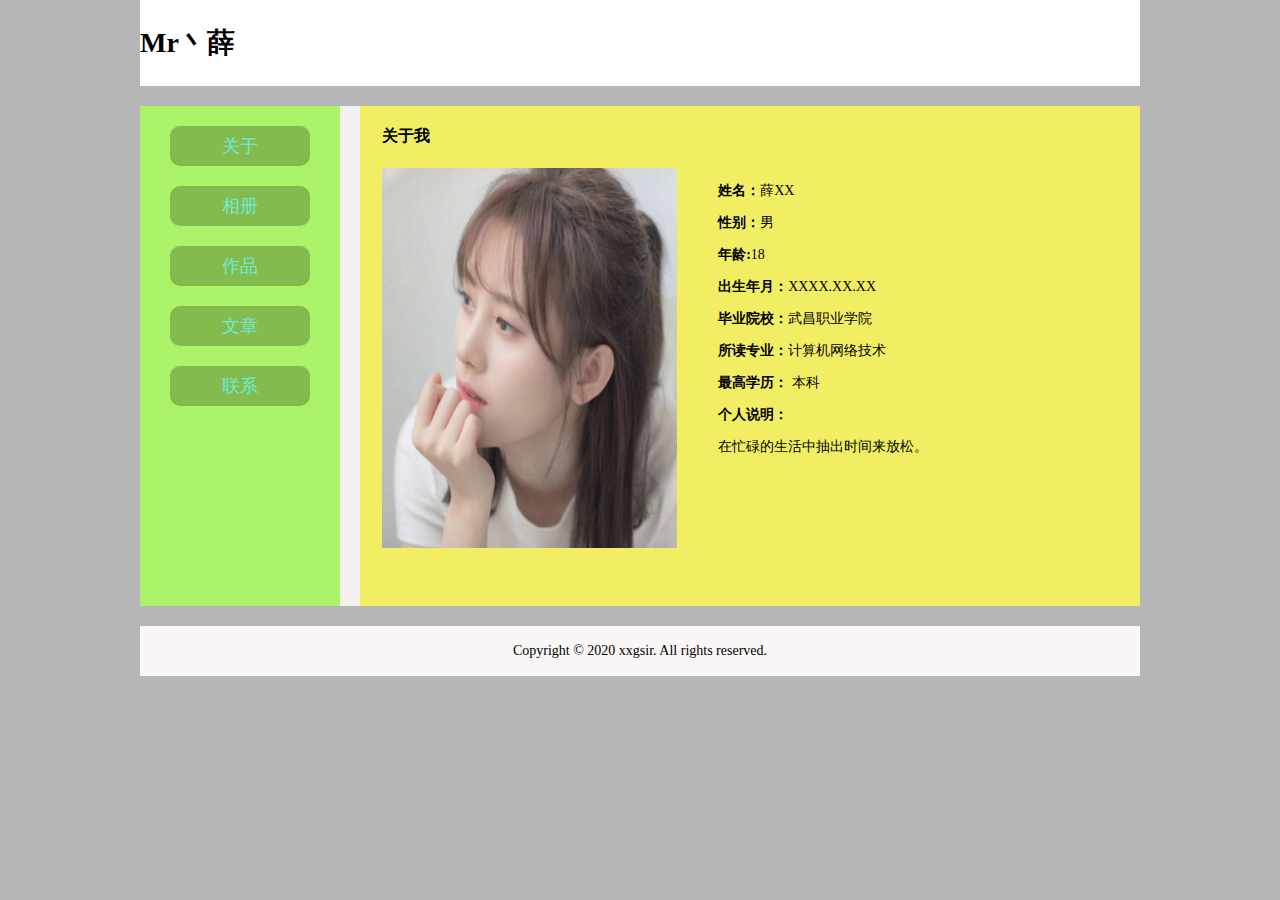
<file: index.html>
<!doctype html>
<html>
<head>
    <meta charset="utf-8">
    <title>Mr丶薛</title>
    <link href="style.css" rel="stylesheet" type="text/css">
</head>

<body>
<header class="header">
    <h1>Mr丶薛</h1>
</header>
<main class="main">
    <nav class="nvabar"><a href="about.html" target="iframe"> 关于</a>
        <a href="photo.html" target="iframe">相册</a>
        <a href="works.html" target="iframe">作品</a>
        <a href="article.html" target="iframe">文章</a>
        <a href="bbs.html" target="iframe">联系</a>
    </nav>
    <section class="section">
        <iframe src="about.html" name="iframe"></iframe>
    </section>
</main>
<footer class="footer">
    <p>Copyright © 2020 xxgsir. All rights reserved.</p>
</footer>
</body>
</html>
</file>
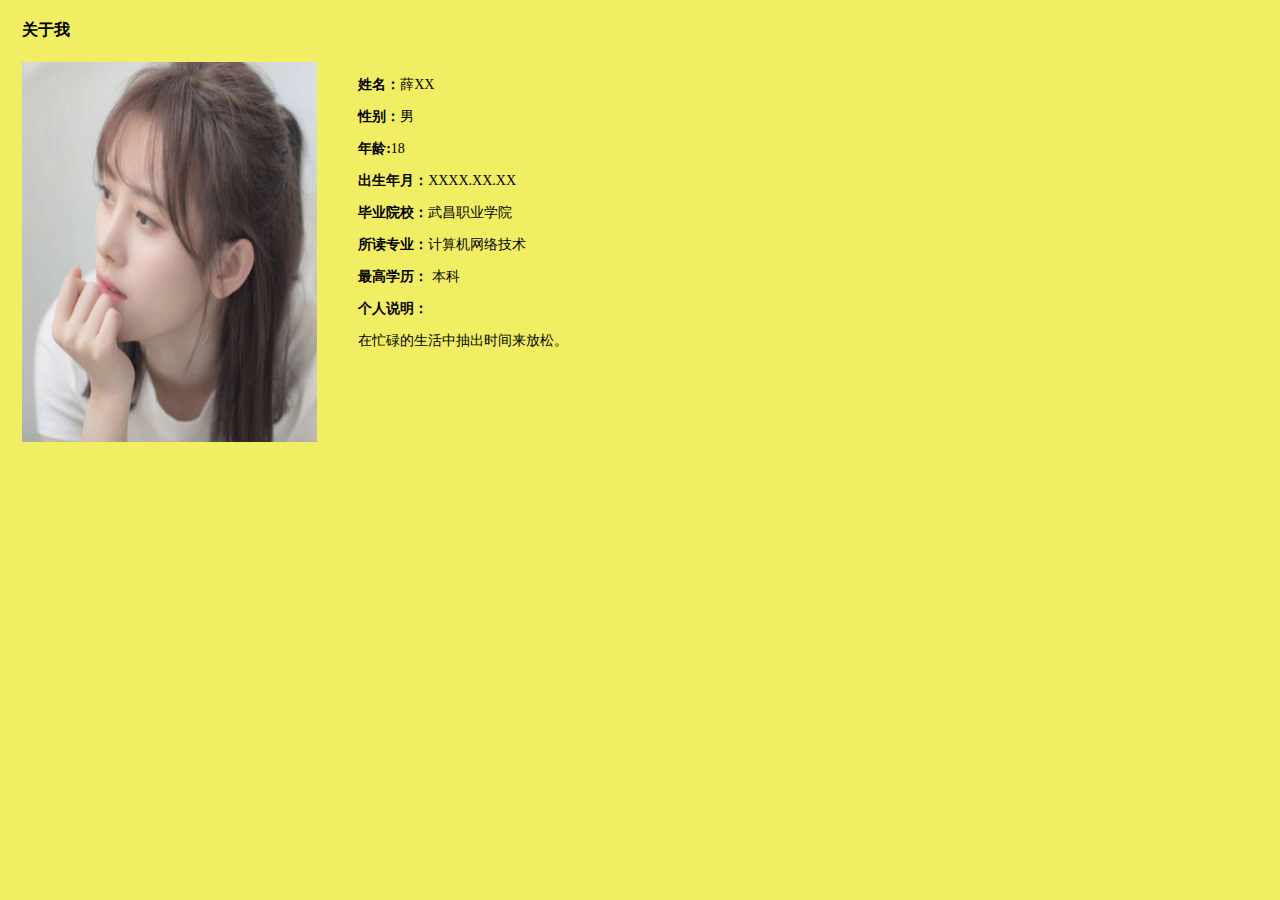
<file: about.html>
<!doctype html>
<html>
<head>
    <meta charset="utf-8">
    <title>Mr丶薛</title>
    <link href="style.css" rel="stylesheet" type="text/css">
</head>

<body class="yello">
<table>
    <tbody>
    <tr>
        <td colspan="2"><h3>关于我</h3></td>
    </tr>
    <tr>
        <td width="315"><img src="2.jpg.jpg" width="295" height="380" alt=""/></td>
        <td width="453" valign="top"><p><strong>姓名：</strong>薛XX</p>
            <p><strong>性别：</strong>男</p>
            <p><strong>年龄:</strong>18</p>
            <p><strong>出生年月：</strong>XXXX.XX.XX</p>
            <p><strong>毕业院校：</strong>武昌职业学院</p>
            <p><strong>所读专业：</strong>计算机网络技术</p>
            <p><strong>最高学历：</strong> 本科</p>
            <p><strong>个人说明：</strong></p>
            <p>在忙碌的生活中抽出时间来放松。</p>
            <p>&nbsp;</p></td>
    </tr>
    </tbody>
</table>
<p>&nbsp;</p>
</body>
</html>
</file>
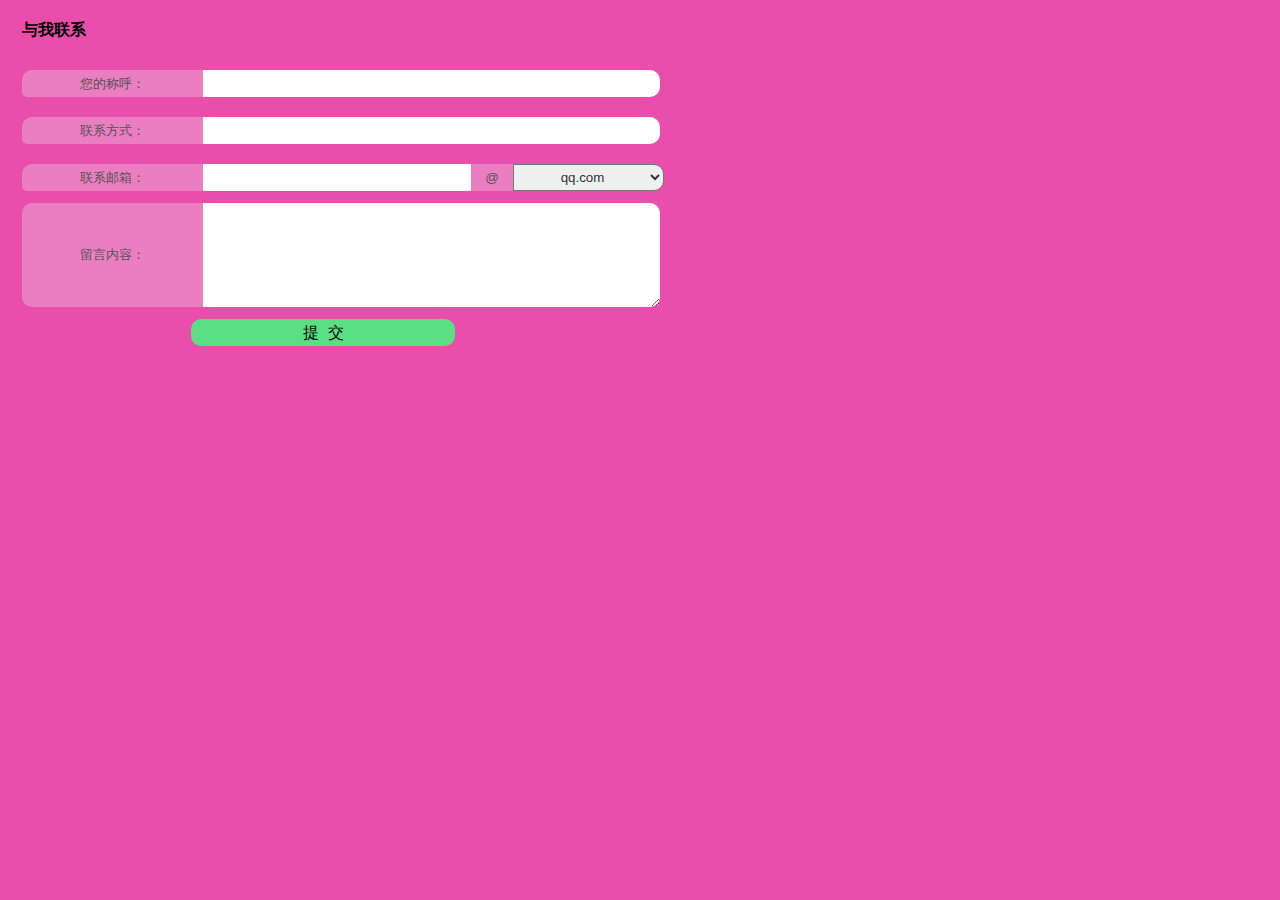
<file: bbs.html>
<!doctype html>
<html>
<head>
    <meta charset="utf-8">
    <title>Mr丶薛</title>
    <style type="text/css">
        body {
            background-color: #F75471;
        }
    </style>
    <link href="style.css" rel="stylesheet" type="text/css">
</head>

<body class="prink">
<table>
    <tbody>
    <tr>
        <td><h3>与我联系</h3></td>
    </tr>
    <tr>
        <td>
            <input name="textfield" type="text" disabled="disabled" class="d-text" id="textfield" value="您的称呼："><input name="textfield2" type="text" class="text1" id="textfield2"></td>
    </tr>
    <tr>
        <td><input name="textfield2" type="text" disabled="disabled" class="d-text" id="textfield3" value="联系方式："><input name="textfield2" type="text" class="text1" id="textfield4"></td>
    </tr>
    <tr>
        <td><input name="textfield2" type="text" disabled="disabled" class="d-text" id="textfield5" value="联系邮箱："><input name="textfield2" type="text" class="text2" id="textfield6"><input name="textfield3" type="text" disabled="disabled" class="mail1" id="textfield7" value="@"><select name="select" class="mail2" id="select">
            <option>qq.com</option>
            <option>126.com</option>
            <option>163.com</option>
            <option>msn.com</option>
            <option>gmail.com</option>
            <option>yahoo.com</option>
        </select></td>
    </tr>
    <tr>
        <td><input name="textfield4" type="text" disabled="disabled" class="d-area" id="textfield8" value="留言内容："><textarea name="textarea" class="areatext" id="textarea"></textarea></td>
    </tr>
    <tr>
        <td><input name="submit" type="submit" class="submit" id="submit" value="提  交">
            &nbsp;</td>
    </tr>
    </tbody>
</table>
<p>&nbsp;</p>
</body>
</html>
</file>
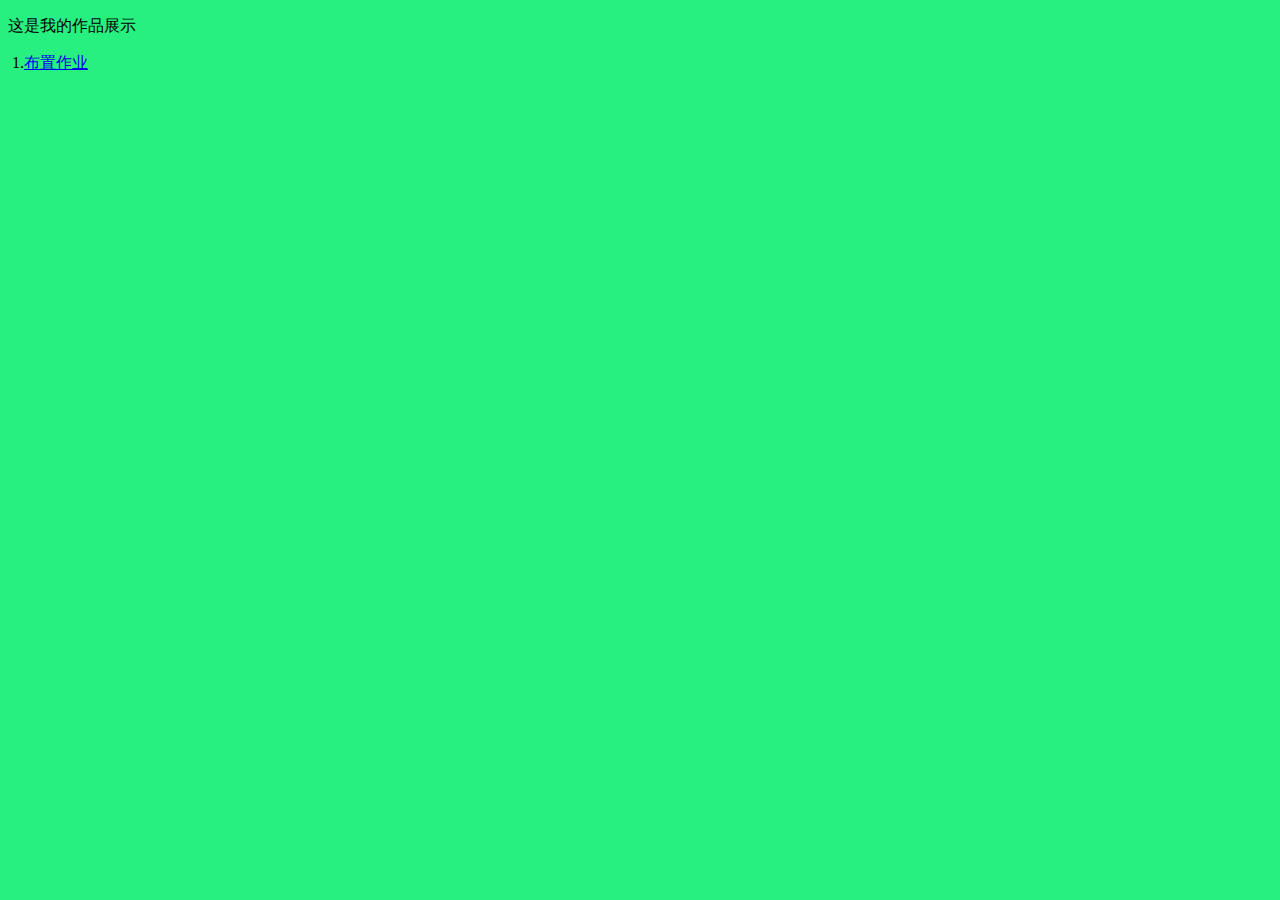
<file: works.html>
<!doctype html>
<html>
<head>
    <meta charset="utf-8">
    <title>Mr丶薛</title>
    <style type="text/css">
        body {
            background-color: #28F080;
        }
    </style>
</head>

<body>
<p> 这是我的作品展示</p>
<p>&nbsp;1.<a href="zy1.html">布置作业</a></p>
</body>
</html>
</file>
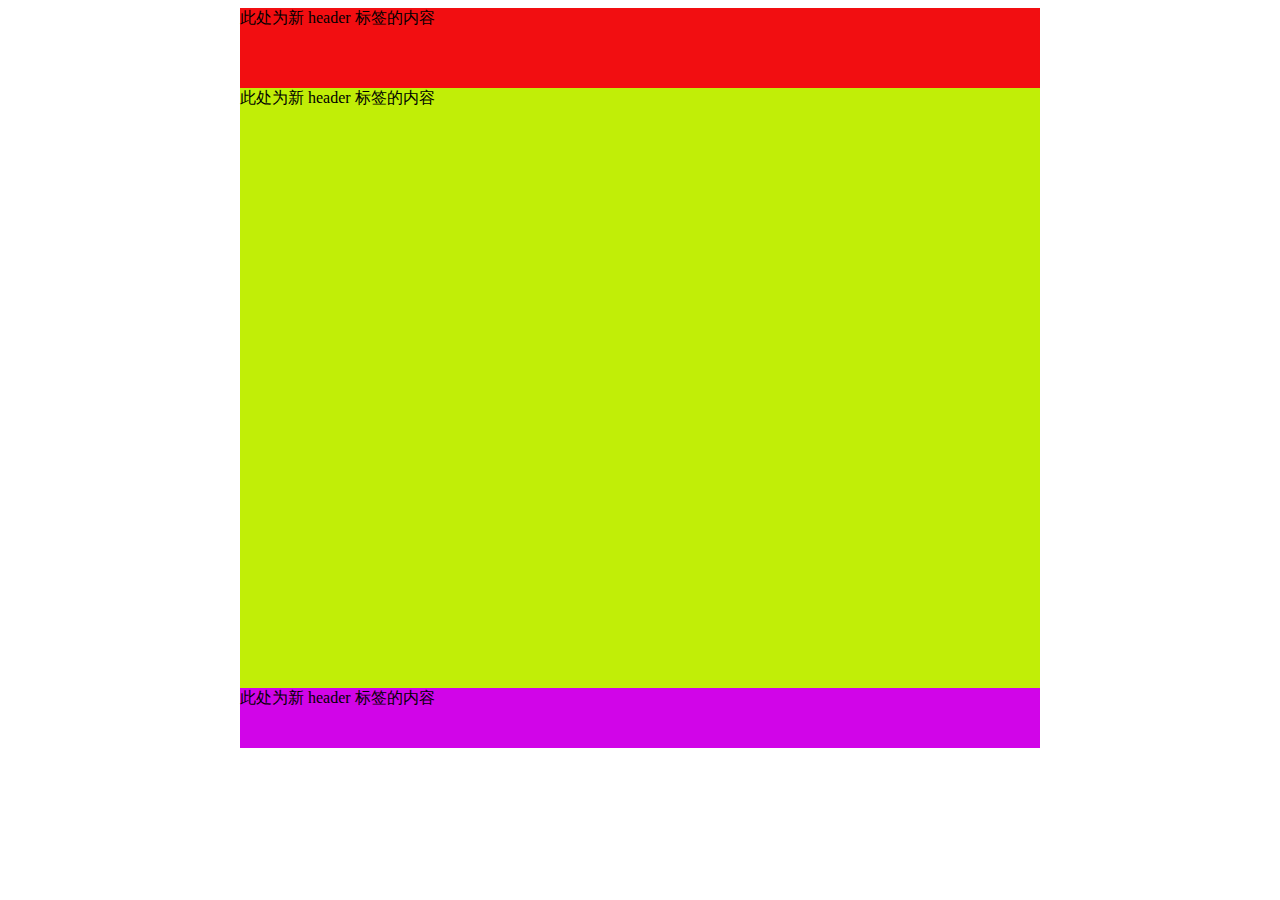
<file: zy1.html>
<!doctype html>
<html>
<head>
<meta charset="utf-8">
<title>无标题文档</title>
<style type="text/css">
.header {
    width: 800px;
    height: 80px;
    background-color: #F20E11;
    margin-left: auto;
    margin-right: auto;
}
.main {
    width: 800px;
    height: 600px;
    background-color: #C1EE07;
    margin-left: auto;
    margin-right: auto;
}
.footer {
    background-color: #D105E8;
    width: 800px;
    height: 60px;
    margin-left: auto;
    margin-right: auto;
}
</style>
</head>
<body>
<header class="header">此处为新 header 标签的内容</header>
<main class="main"> 此处为新 header 标签的内容</main>
<footer class="footer"> 此处为新 header 标签的内容</footer> 

</body>
</html>
</file>
<file: style.css>
@charset "utf-8";
body {
    margin: 0;
    padding: 0;
    width: auto;
    font-size: 14px;
    background-color: #B7B6B6;
}
.prink {
    background-color: #EA4EAC;
}

.yello {
    background-color: #F2EE63;
}


.header {
    width: 1000px;
    background-color: #FFFFFF;
    margin-left: auto;
    margin-right: auto;
    padding-top: 5px;
    padding-bottom: 5px;
}
.main {
    width: 1000px;
    background-color: #F3F0F0;
    height: 500px;
    margin-left: auto;
    margin-right: auto;
    margin-top: 20px;
    margin-bottom: 20px;
}
.main .nvabar {
    background-color: #ABF368;
    width: 200px;
    height: 500px;
    float: left;
}
.main .nvabar a {
    display: block;
    width: 70%;
    margin-left: auto;
    margin-right: auto;
    text-align: center;
    margin-top: 20px;
    line-height: 40px;
    background-color: #83BB4F;
    color: #6FEBD3;
    font-size: 18px;
    border-radius: 10px;
    text-decoration: none;
}
.main .nvabar a:hover  {
    background-color: #638C3D;
    color: #DBC15A;
    -webkit-box-shadow: inset 0px 0px 5px 1px #101010;
    box-shadow: inset 0px 0px 5px 1px #101010;
}


.main .section {
    height: 500px;
    width: 780px;
    float: left;
    margin-left: 20px;
    background-color: #33C6AD;

}
.main .section iframe {
    width: 100%;
    border: none;
    height: 100%;
}
.yello table {
    -webkit-box-sizing: border-box;
    -moz-box-sizing: border-box;
    box-sizing: border-box;
    width: 780px;
}
.yello table td {
    padding-left: 20px;
}
.prink table {
    width: 780px;
    -webkit-box-sizing: border-box;
    -moz-box-sizing: border-box;
    box-sizing: border-box;
}
.prink table tr {
    margin-bottom: 0px;
    height: 45px;
}

.prink table td {
    padding-left: 20px;
}
.d-text {
    text-align: center;
    border: none;
    line-height: 25px;
    border-top-left-radius: 10px;
    border-bottom-left-radius: 5px;
}
.text1 {
    width: 60%;
    border: none;
    line-height: 25px;
    border-bottom-left-radius: 0px;
    border-top-right-radius: 10px;
    border-bottom-right-radius: 10px;
    color: #333333;
    text-indent: 10px;
}
.text2 {
    border: none;
    line-height: 25px;
    width: 35%;
    color: #333333;
    text-indent: 10px;
}
.mail1 {
    width: 5%;
    text-align: center;
    border: none;
    line-height: 25px;
}
.mail2 {
    border: nome;
    line-height: 25px;
    width: 20%;
    height: 27px;
    text-align: center;
    border-top-right-radius: 10px;
    border-bottom-right-radius: 10px;
    color: #333333;
}
.d-area {
    height: 102px;
    border: none;
    text-align: center;
    border-bottom-left-radius: 10px;
    border-top-left-radius: 10px;
    float: left;
}
.areatext {
    border: none;
    border-top-right-radius: 10px;
    border-bottom-right-radius: 10px;
    width: 60%;
    color: #333;
    text-indent: 10px;
    float: left;
    height: 100px;
}
.submit {
    width: 35%;
    border: none;
    margin-left: 169px;
    line-height: 25px;
    font-size: 16px;
    text-align: center;
    border-radius: 10px;
    background-color: #5ADF84;
}
.submit:hover {
    background-color: #266339;
}
.footer {
    width: 1000px;
    margin-left: auto;
    margin-right: auto;
    background-color: #FBF7F7;
    text-align: center;
    line-height: 50px;
}
</file>
